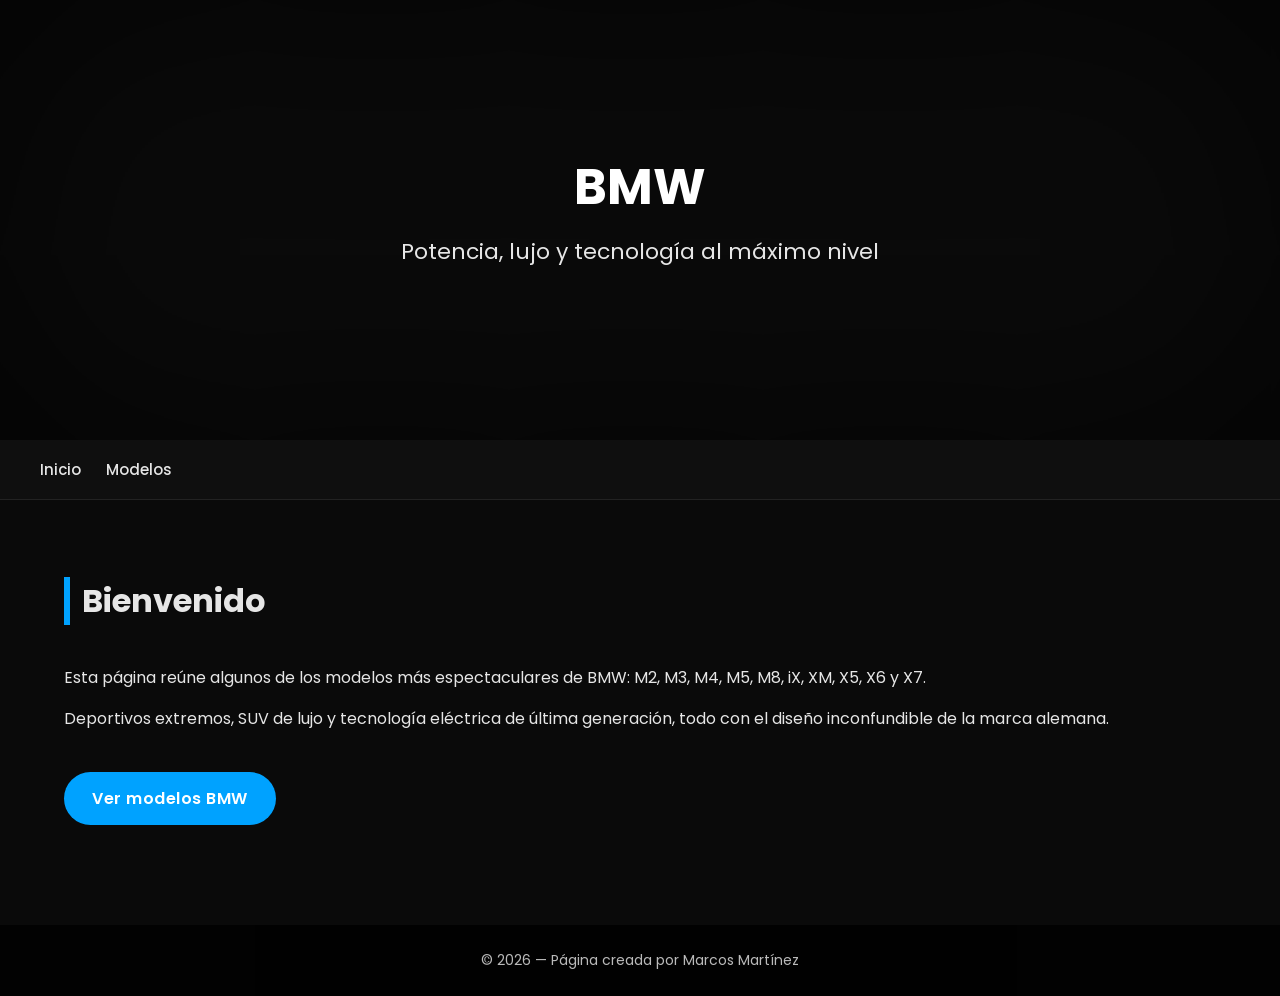
<file: index.html>
<!DOCTYPE html>
<html lang="es">
<head>
    <meta charset="UTF-8">
    <meta name="viewport" content="width=device-width, initial-scale=1.0">
    <title>BMW</title>
    <link rel="stylesheet" href="style.css">
</head>
<body>

<header class="hero">
    <h1>BMW</h1>
    <p>Potencia, lujo y tecnología al máximo nivel</p>
</header>

<nav>
    <a href="index.html">Inicio</a>
    <a href="modelos.html">Modelos</a>
</nav>

<div class="container">
    <h2>Bienvenido</h2>
    <p>
        Esta página reúne algunos de los modelos más espectaculares de BMW:
        M2, M3, M4, M5, M8, iX, XM, X5, X6 y X7.
    </p>
    <p>
        Deportivos extremos, SUV de lujo y tecnología eléctrica de última generación,
        todo con el diseño inconfundible de la marca alemana.
    </p>

    <a class="btn" href="modelos.html">Ver modelos BMW</a>
</div>

<footer>
    © 2026 — Página creada por Marcos Martínez
</footer>

</body>
</html>
</file>
<file: style.css>
@import url('https://fonts.googleapis.com/css2?family=Poppins:wght@300;400;600;700&display=swap');

body {
    margin: 0;
    font-family: 'Poppins', sans-serif;
    background: #0a0a0a;
    color: #e6e6e6;
}

/* HERO DEL INDEX */
.hero {
    background: url('https://upload.wikimedia.org/wikipedia/commons/3/3f/2021_BMW_M4_Competition.jpg') center/cover no-repeat;
    padding: 150px 20px;
    text-align: center;
    color: #fff;
    box-shadow: inset 0 0 200px rgba(0,0,0,0.8);
}

.hero h1 {
    font-size: 50px;
    font-weight: 700;
    margin: 0;
}

.hero p {
    font-size: 22px;
    margin-top: 10px;
    opacity: 0.9;
}

/* HEADER NORMAL */
header {
    background: linear-gradient(135deg, #000, #1a1a1a);
    padding: 40px 20px;
    text-align: center;
}

header h1 {
    font-size: 40px;
    margin: 0;
    font-weight: 700;
}

header p {
    margin-top: 10px;
    font-size: 18px;
    opacity: 0.8;
}

/* NAV */
nav {
    background: #0f0f0f;
    display: flex;
    gap: 25px;
    padding: 18px 40px;
    border-bottom: 1px solid #222;
    position: sticky;
    top: 0;
    z-index: 10;
}

nav a {
    color: #e6e6e6;
    text-decoration: none;
    font-weight: 500;
    font-size: 15px;
    transition: 0.3s;
}

nav a:hover {
    color: #00a2ff;
    transform: translateY(-2px);
}

/* CONTENEDOR */
.container {
    width: 90%;
    max-width: 1300px;
    margin: auto;
    padding: 50px 0;
}

h2 {
    font-size: 32px;
    border-left: 6px solid #00a2ff;
    padding-left: 12px;
    margin-bottom: 40px;
}

/* BOTÓN */
.btn {
    display: inline-block;
    margin-top: 25px;
    padding: 14px 28px;
    background: #00a2ff;
    color: #fff;
    text-decoration: none;
    border-radius: 40px;
    font-weight: 600;
    letter-spacing: 0.5px;
    transition: 0.3s;
}

.btn:hover {
    background: #0080cc;
    transform: translateY(-3px);
}

/* GRID DE COCHES */
.car-grid {
    display: grid;
    grid-template-columns: repeat(auto-fit, minmax(330px, 1fr));
    gap: 35px;
}

/* TARJETAS */
.car-card {
    background: #111;
    border-radius: 18px;
    overflow: hidden;
    box-shadow: 0 0 25px rgba(0,0,0,0.5);
    transition: 0.3s;
}

.car-card:hover {
    transform: translateY(-10px);
    box-shadow: 0 0 35px rgba(0,162,255,0.4);
}

.car-card img {
    width: 100%;
    height: 230px;
    object-fit: cover;
}

.car-card h3 {
    margin: 18px;
    font-size: 24px;
    font-weight: 600;
}

.car-card p {
    margin: 0 18px 15px;
    opacity: 0.85;
    font-size: 15px;
}

.car-card strong {
    display: block;
    margin: 0 18px 25px;
    font-size: 20px;
    color: #00a2ff;
}

/* FOOTER */
footer {
    background: #000;
    text-align: center;
    padding: 25px;
    margin-top: 50px;
    opacity: 0.8;
    font-size: 14px;
}
</file>
